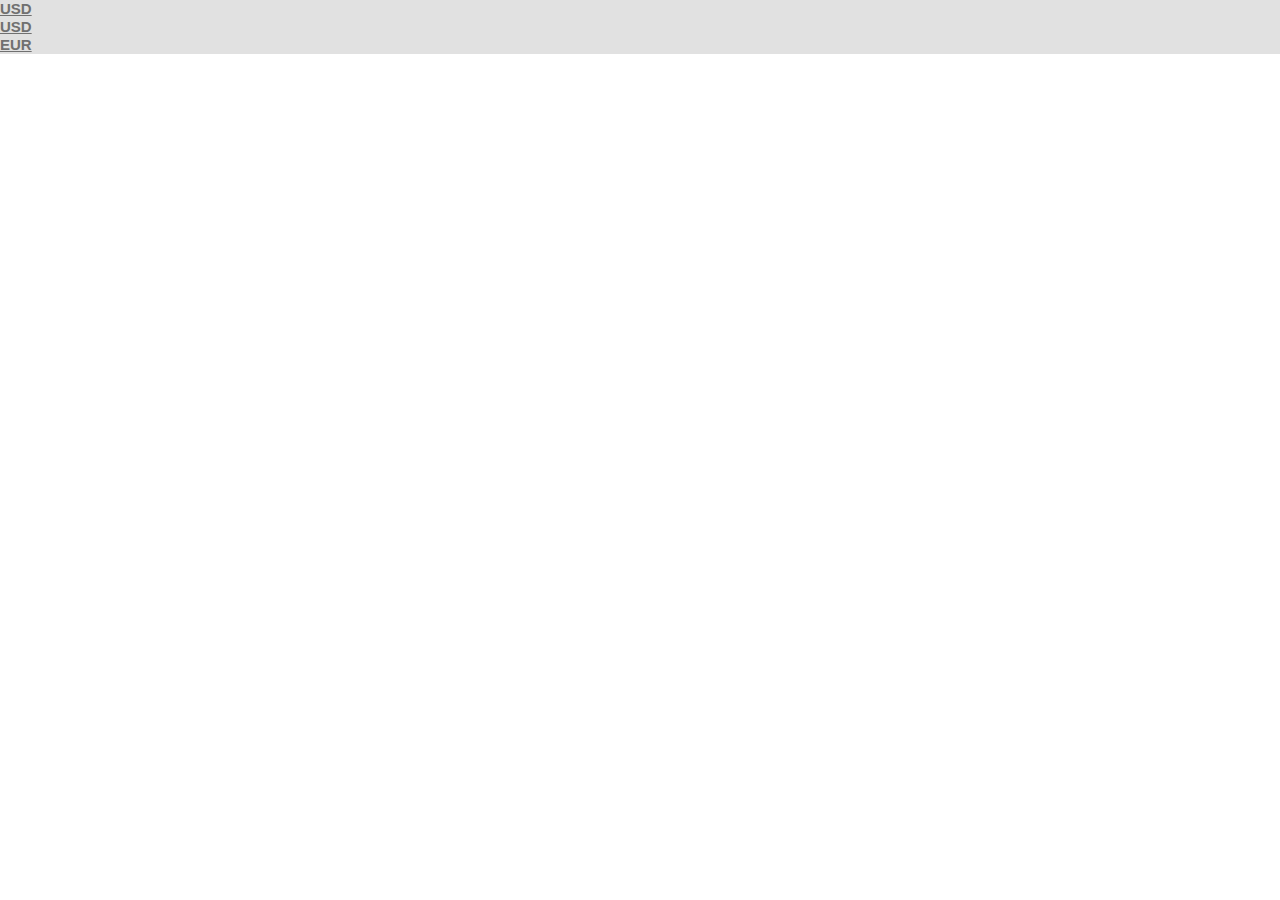
<file: dropdonw.html>
<!DOCTYPE html>
<html lang="en">
<head>
    <meta charset="UTF-8">
    <meta name="viewport" content="width=device-width, initial-scale=1.0">
    <meta http-equiv="X-UA-Compatible" content="ie=edge">
    <title>Document</title>
    <link rel="stylesheet" href="style.css">
</head>
<body>
    <div role="navigation">
        <ul>
            <li><a href="#">USD</a>
                <ul>
                    <li><a href="#">USD</a></li>
                    <li><a href="3">EUR</a></li>
                </ul>
            </li>
        </ul>
    </div>
</body>
</html>
</file>
<file: style.css>
nav {
  padding: 0  !important;
}
a {
  color: #707070;
  font-weight: bold;
  font-size: 15px;
  font-family: Arial, Helvetica, sans-serif;
}
ul {
  margin: 0;
  padding: 0;
}
li:hover {
  background-color: #e1e1e1;
  margin: 0;
}
li:hover a {
  color: #707070;
}
body {
  margin: 0;
  padding: 0;
}
header {
  background-color: #689f38;
  color: #ffffff;
  padding: 5px 30px;
}
header span {
  font-size: 14px;
  margin-bottom: 10px;
  font-weight: 400;
}
.hearder-upper {
  border-bottom: 1px solid white;
}
.hearder-upper a {
  font-size: 14px;
  font-weight: lighter;
  margin: 1px;
}
img {
  width: 18px;
  margin: 1px;
}
.kursStyle:hover {
  background-color: #5c8a34;
  margin: 0;
  -webkit-box-sizing: content-box;
          box-sizing: content-box;
  border: 1px solid #5c8a34;
}
i {
  font-size: 20px;
}
.logo {
  font-size: 24px;
}
</file>
